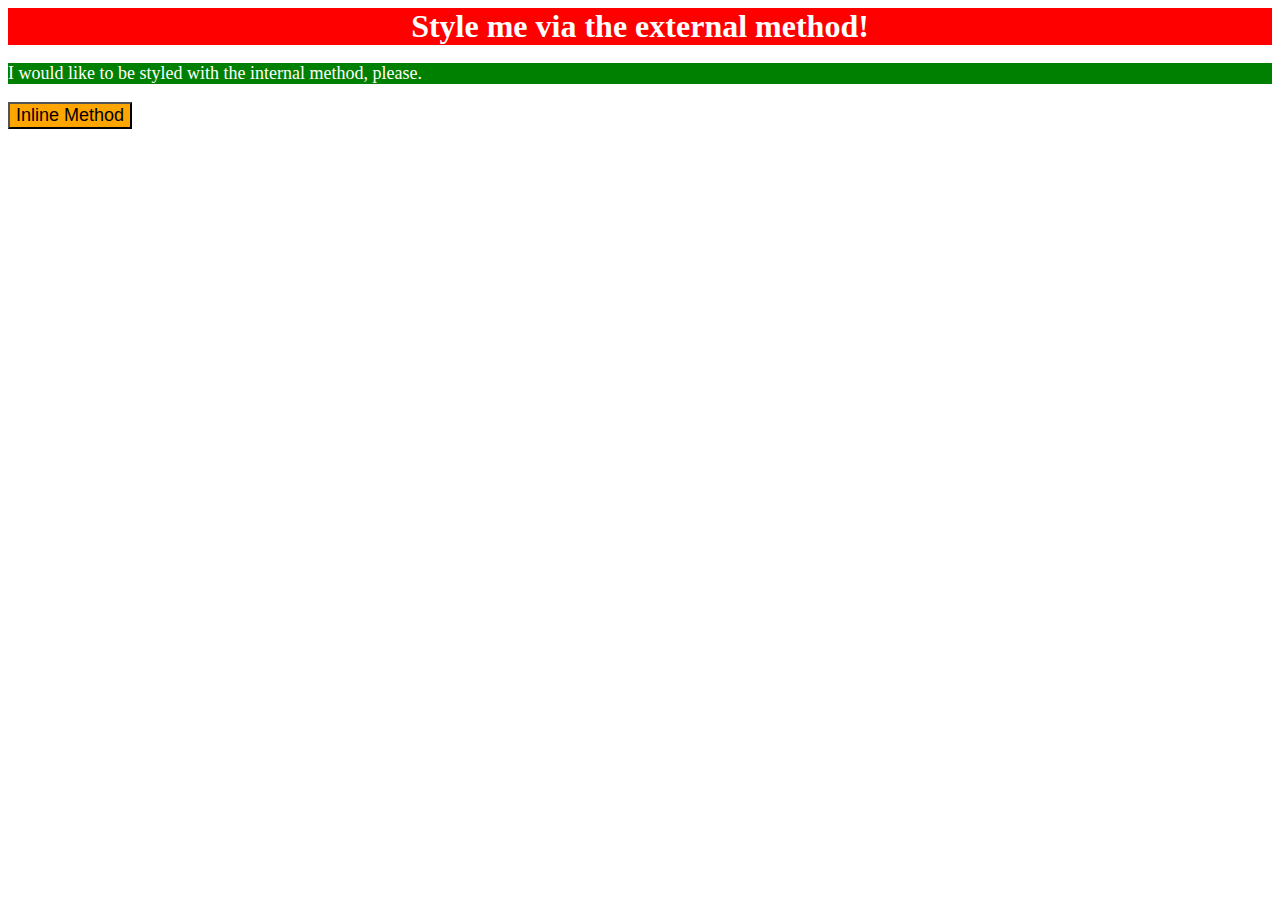
<file: foundations/01-css-methods/index.html>
<!DOCTYPE html>
<html lang="en">
  <head>
    <meta charset="UTF-8">
    <meta http-equiv="X-UA-Compatible" content="IE=edge">
    <meta name="viewport" content="width=device-width, initial-scale=1.0">
    <title>Methods for Adding CSS</title>
    <link rel="stylesheet" href="styles.css">
    <style>
      p{
        background-color: green;
        color: white;
        font-size: 18px;
      }
    </style>
  </head>
  <body>
    <div>Style me via the external method!</div>
    <p>I would like to be styled with the internal method, please.</p>
    <button style="background-color: orange; font-size: 18px;">Inline Method</button>
  </body>
</html>
</file>
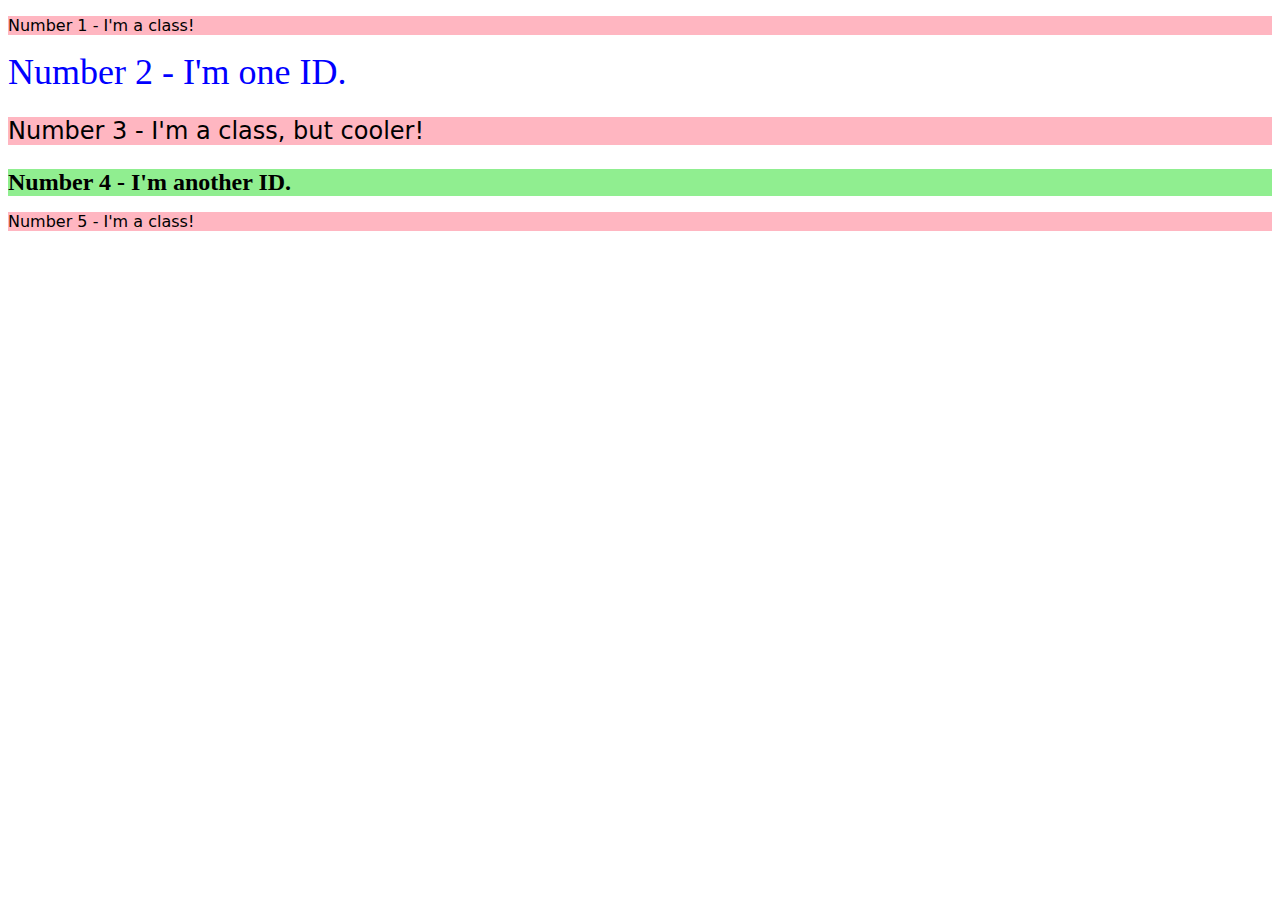
<file: foundations/02-class-id-selectors/index.html>
<!DOCTYPE html>
<html lang="en">
  <head>
    <meta charset="UTF-8">
    <meta http-equiv="X-UA-Compatible" content="IE=edge">
    <meta name="viewport" content="width=device-width, initial-scale=1.0">
    <title>Class and ID Selectors</title>
    <link rel="stylesheet" href="style.css">
  </head>
  <body>
    <p class="odd_number">Number 1 - I'm a class!</p>
    <div id="second_element">Number 2 - I'm one ID.</div>
    <p class="odd_number" id="third_element">Number 3 - I'm a class, but cooler!</p>
    <div id="fourth_element">Number 4 - I'm another ID.</div>
    <p class="odd_number">Number 5 - I'm a class!</p>
  </body>
</html>
</file>
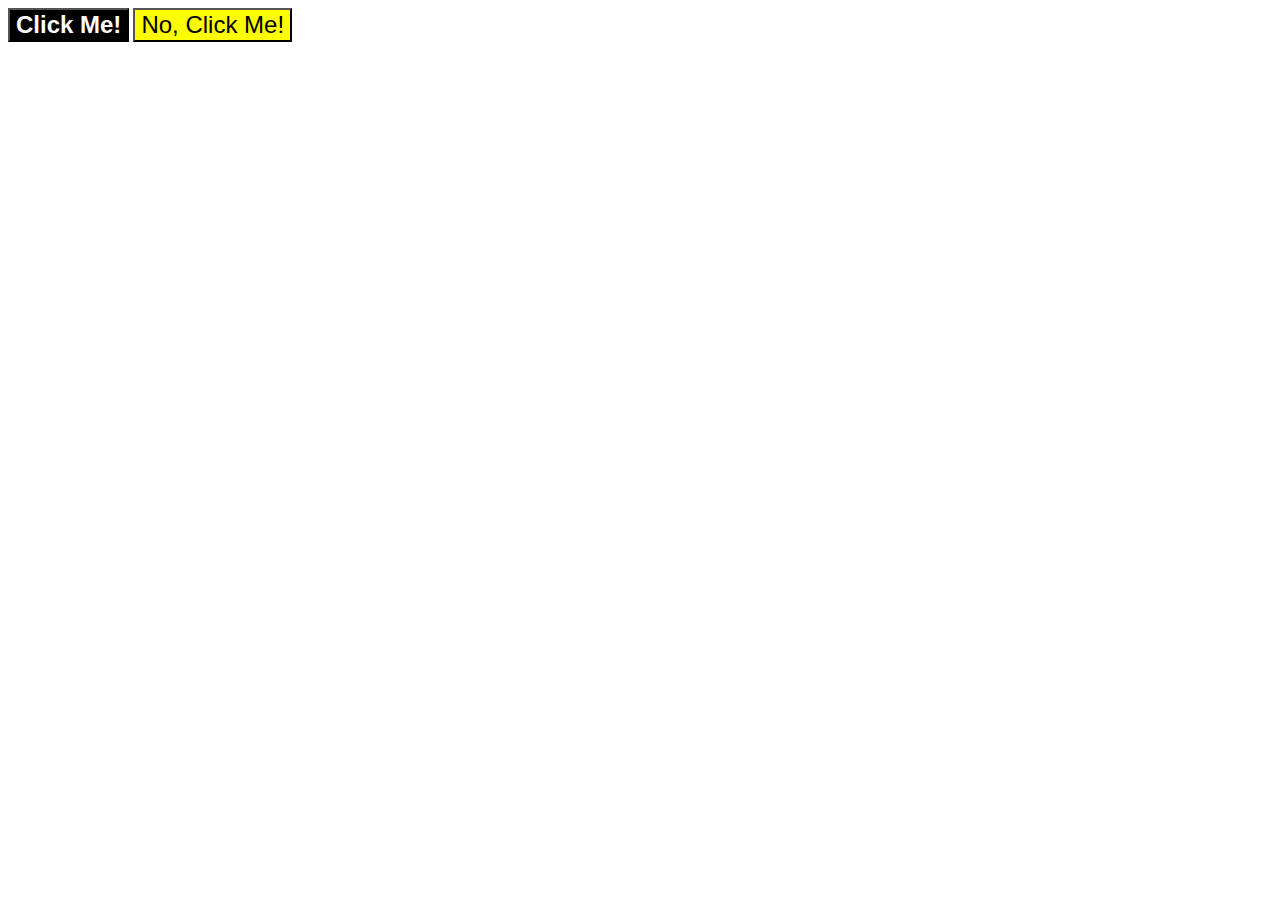
<file: foundations/03-grouping-selectors/index.html>
<!DOCTYPE html>
<html lang="en">
  <head>
    <meta charset="UTF-8">
    <meta http-equiv="X-UA-Compatible" content="IE=edge">
    <meta name="viewport" content="width=device-width, initial-scale=1.0">
    <title>Grouping Selectors</title>
    <link rel="stylesheet" href="style.css">
  </head>
  <body>
    <button class="btn1 common">Click Me!</button>
    <button class="btn2 common">No, Click Me!</button>
  </body>
</html>
</file>
<file: foundations/01-css-methods/styles.css>
div{
    background-color: red;
    font-size: 32px;
    color: white;
    text-align: center;
    font-weight: bold;
}
</file>
<file: foundations/02-class-id-selectors/style.css>
.odd_number{
    background-color: lightpink;
    font-family: 'Verdana','DejaVu Sans','sans-serif';
}
#second_element{
    color: blue;
    font-size: 36px;
}

#third_element{
    font-size: 24px;
}

#fourth_element{
    background-color: lightgreen;
    font-weight: bold;
    font-size: 24px;
}
</file>
<file: foundations/03-grouping-selectors/style.css>
.common{
    font-family: 'Helvetica','Times New Roman','sans-serif';
    font-size: 24px
}

.btn1{
    background-color: black;
    color: white;
    font-weight: bold;
}

.btn2{
    background-color: yellow;
}
</file>
